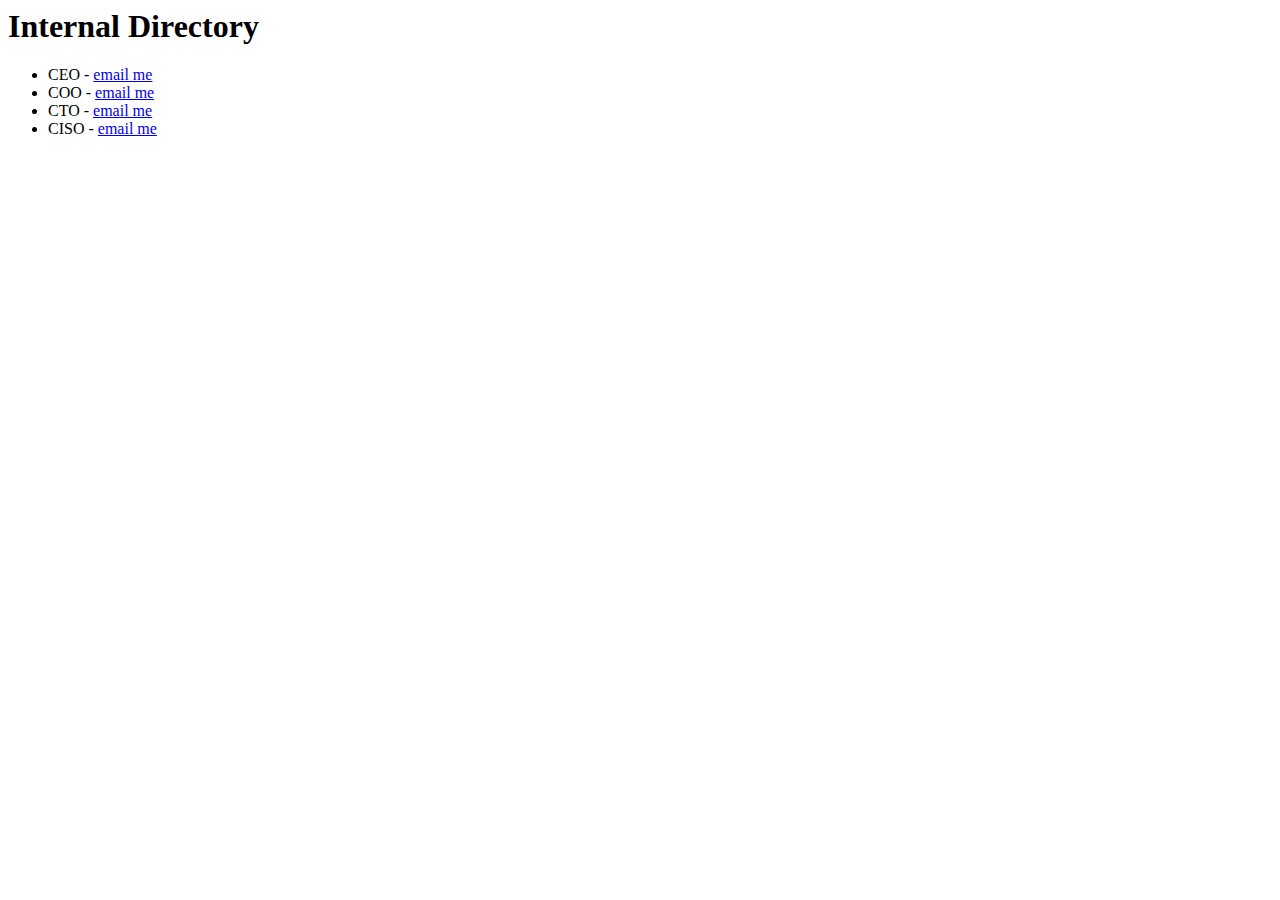
<file: internal_site/index.html>
<html>
 <body>
   <h1>Internal Directory</h1>

   <ul>
     <li>CEO - <a href="mailto:alice@example.com?subject=feedback">email me</a>
     <li>COO - <a href="mailto:bob@example.com?subject=feedback">email me</a>
     <li>CTO - <a href="mailto:tom@example.com?subject=feedback">email me</a>
     <li>CISO - <a href="mailto:eve@example.com?subject=feedback">email me</a>
   </ul>
 </body>
</html>
</file>
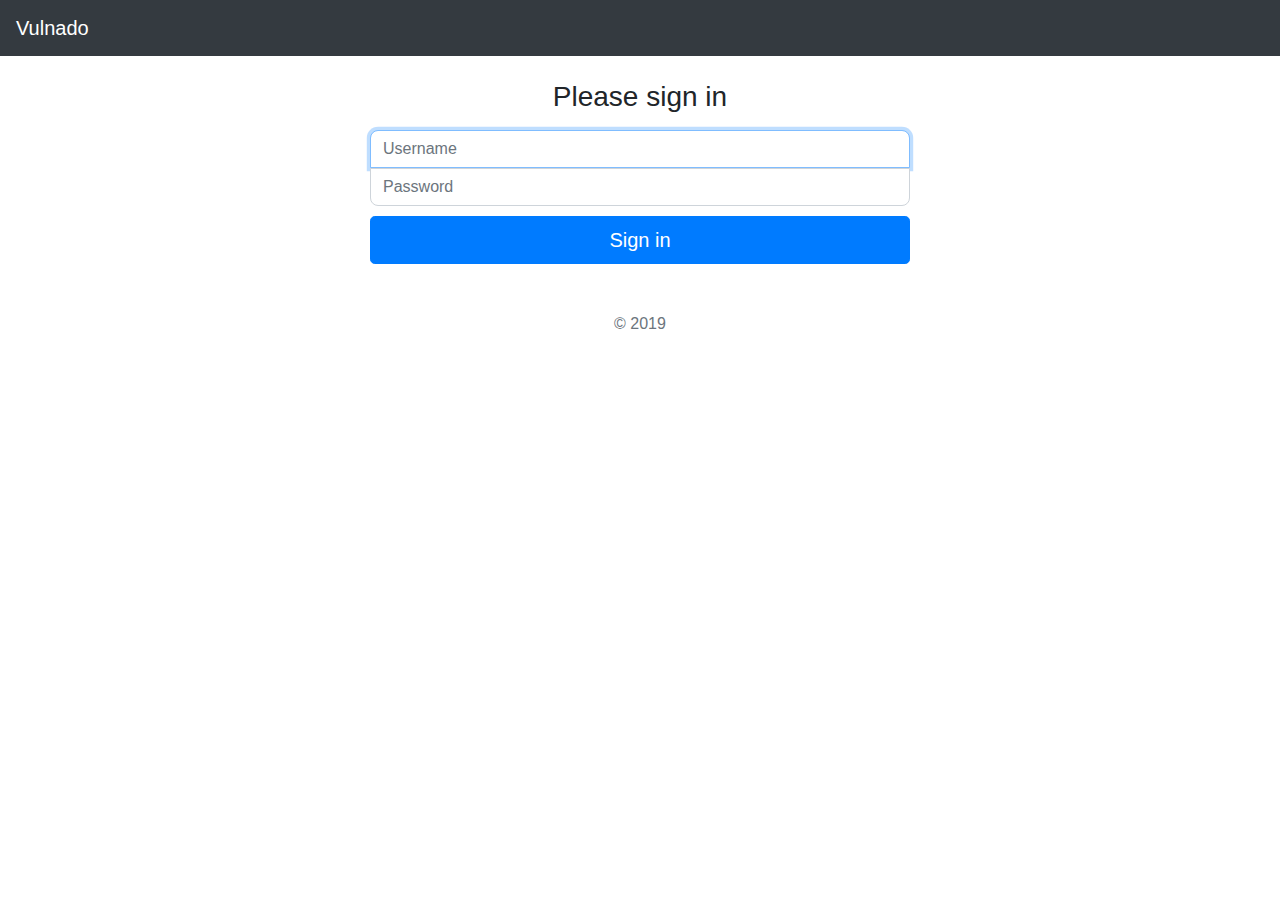
<file: client/login.html>
<!doctype html>
<html lang="en">
  <head>
    <meta charset="utf-8">
    <meta name="viewport" content="width=device-width, initial-scale=1, shrink-to-fit=no">

    <title>Vulnado</title>

    <!-- Bootstrap core CSS -->
    <link rel="stylesheet" href="https://maxcdn.bootstrapcdn.com/bootstrap/4.0.0/css/bootstrap.min.css" integrity="sha384-Gn5384xqQ1aoWXA+058RXPxPg6fy4IWvTNh0E263XmFcJlSAwiGgFAW/dAiS6JXm" crossorigin="anonymous">

    <!-- Custom styles for this template -->
    <link href="css/main.css" rel="stylesheet">
  </head>

  <body class="text-center">
    <nav class="navbar navbar-expand-md navbar-dark bg-dark fixed-top">
      <a class="navbar-brand" href="#">Vulnado</a>
      <button class="navbar-toggler" type="button" data-toggle="collapse" data-target="#navbarsExampleDefault" aria-controls="navbarsExampleDefault" aria-expanded="false" aria-label="Toggle navigation">
        <span class="navbar-toggler-icon"></span>
      </button>
    </nav>

    <main role="main" class="container">
      <div class="row">
        <div class="col-sm-3"></div>
        <div class="col-sm-6">
          <div id="login-form" class="form-signin">
            <h1 class="h3 mb-3 font-weight-normal">Please sign in</h1>
            <input type="username" id="inputUsername" class="form-control top" placeholder="Username" required autofocus>
            <input type="password" id="inputPassword" class="form-control bottom" placeholder="Password" required>
            <button id="btn-login" class="btn btn-lg btn-primary btn-block">Sign in</button>
            <p class="mt-5 mb-3 text-muted">&copy; 2019</p>
          </div>
        </div>
        <div class="col-sm-3"></div>
      </div>
    </main>
  </body>
  <script src="https://code.jquery.com/jquery-3.2.1.min.js"></script>
  <script src="https://cdnjs.cloudflare.com/ajax/libs/popper.js/1.12.9/umd/popper.min.js" integrity="sha384-ApNbgh9B+Y1QKtv3Rn7W3mgPxhU9K/ScQsAP7hUibX39j7fakFPskvXusvfa0b4Q" crossorigin="anonymous"></script>
  <script src="https://maxcdn.bootstrapcdn.com/bootstrap/4.0.0/js/bootstrap.min.js" integrity="sha384-JZR6Spejh4U02d8jOt6vLEHfe/JQGiRRSQQxSfFWpi1MquVdAyjUar5+76PVCmYl" crossorigin="anonymous"></script>
  <script src="http://builds.handlebarsjs.com.s3.amazonaws.com/handlebars.min-v4.1.0.js"></script>
  <script src="js/login.js"></script>
</html>
</file>
<file: client/css/main.css>
body {
  padding-top: 5rem;
}
.puppy {
  padding: 3rem 1.5rem;
  text-align: center;
}

.delete-comment {
  float: right;
  border-radius: 5px;
  padding: 3px 9px 3px 9px;
}

.delete-comment:hover {
  cursor: pointer;
  background-color: red;
}
.form-control.top {
  border-radius: .5em .5em 0 0
}

.form-control.bottom {
  border-radius: 0 0 .5em .5em
}

.btn-block {
  margin-top: 10px;
}

#signout {
  display: block;
  height: 32px;
  width: 32px;
  background-size:cover;
  position:absolute;
  right: 40px;
  top: 20px;
  background:url('../images/signout.png');
}
#signout:hover {
  cursor: pointer;
  background:url('../images/signout-hover.png');
}
</file>
